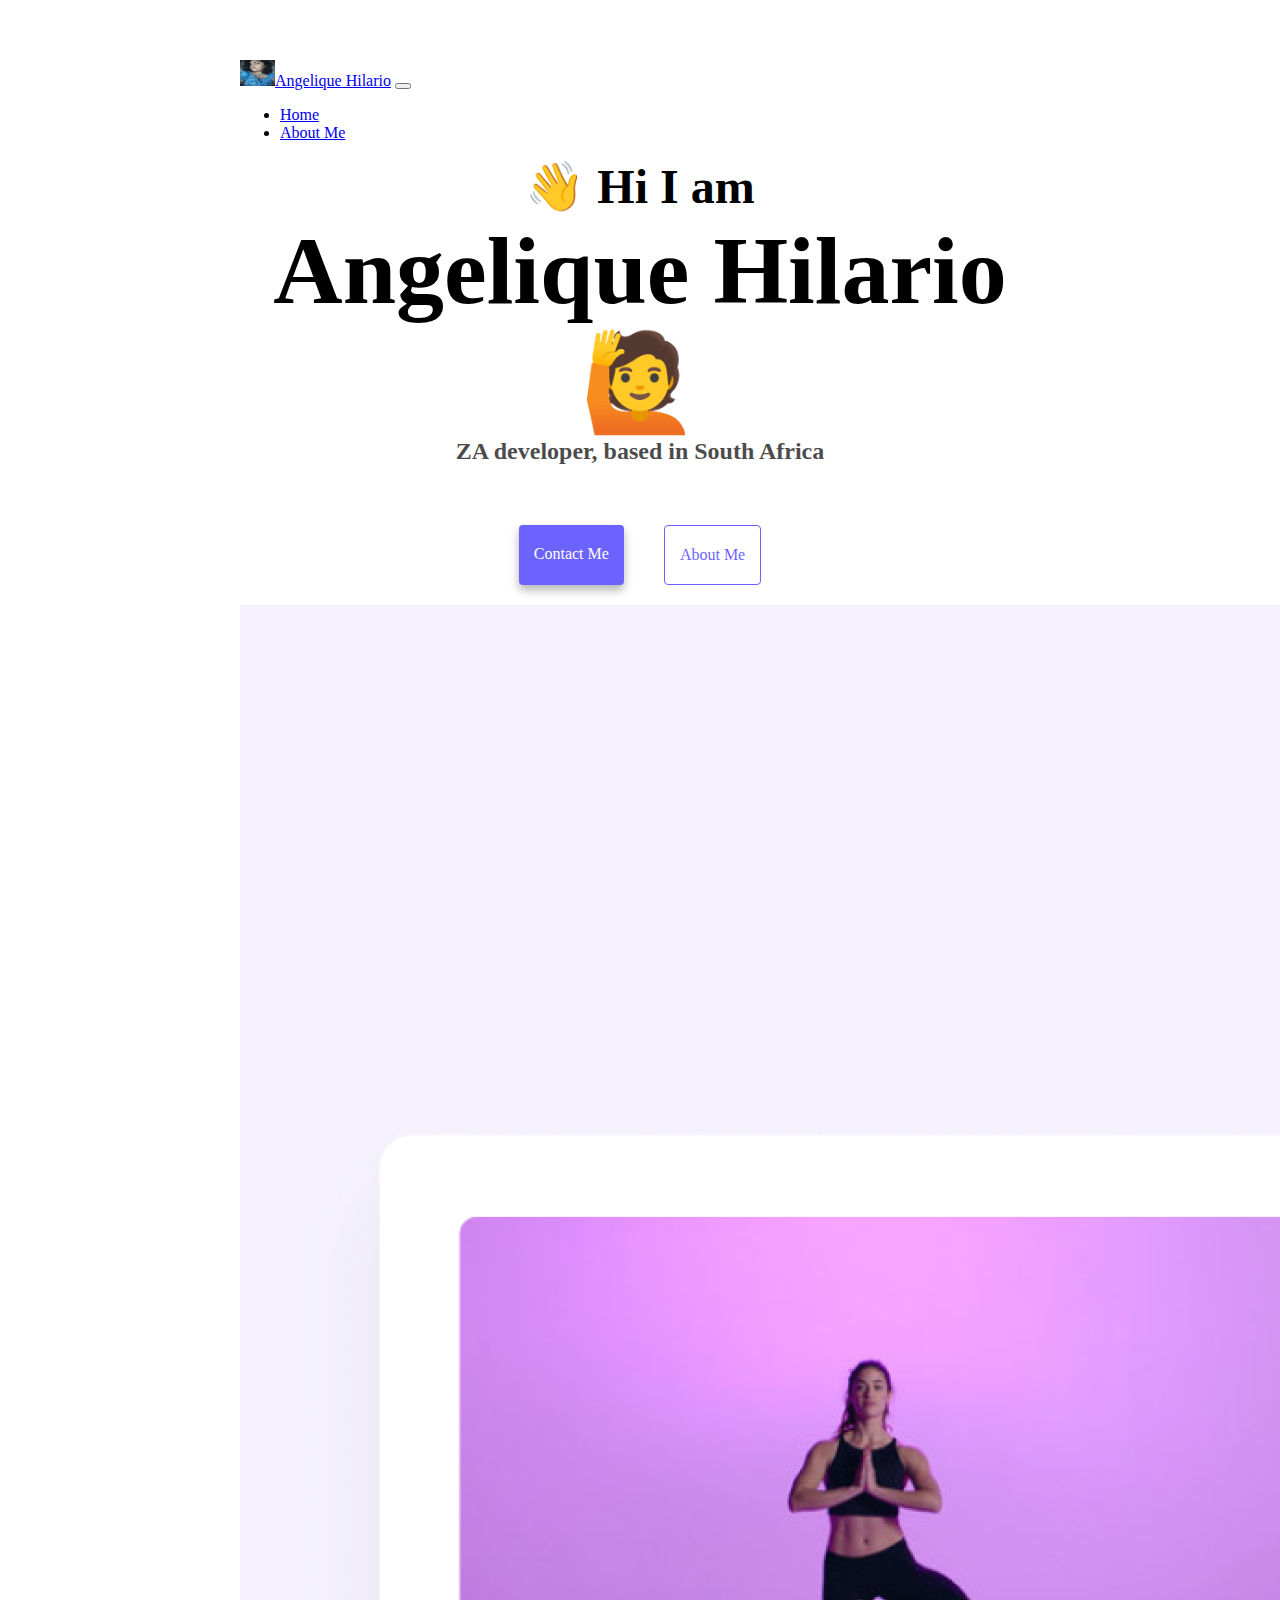
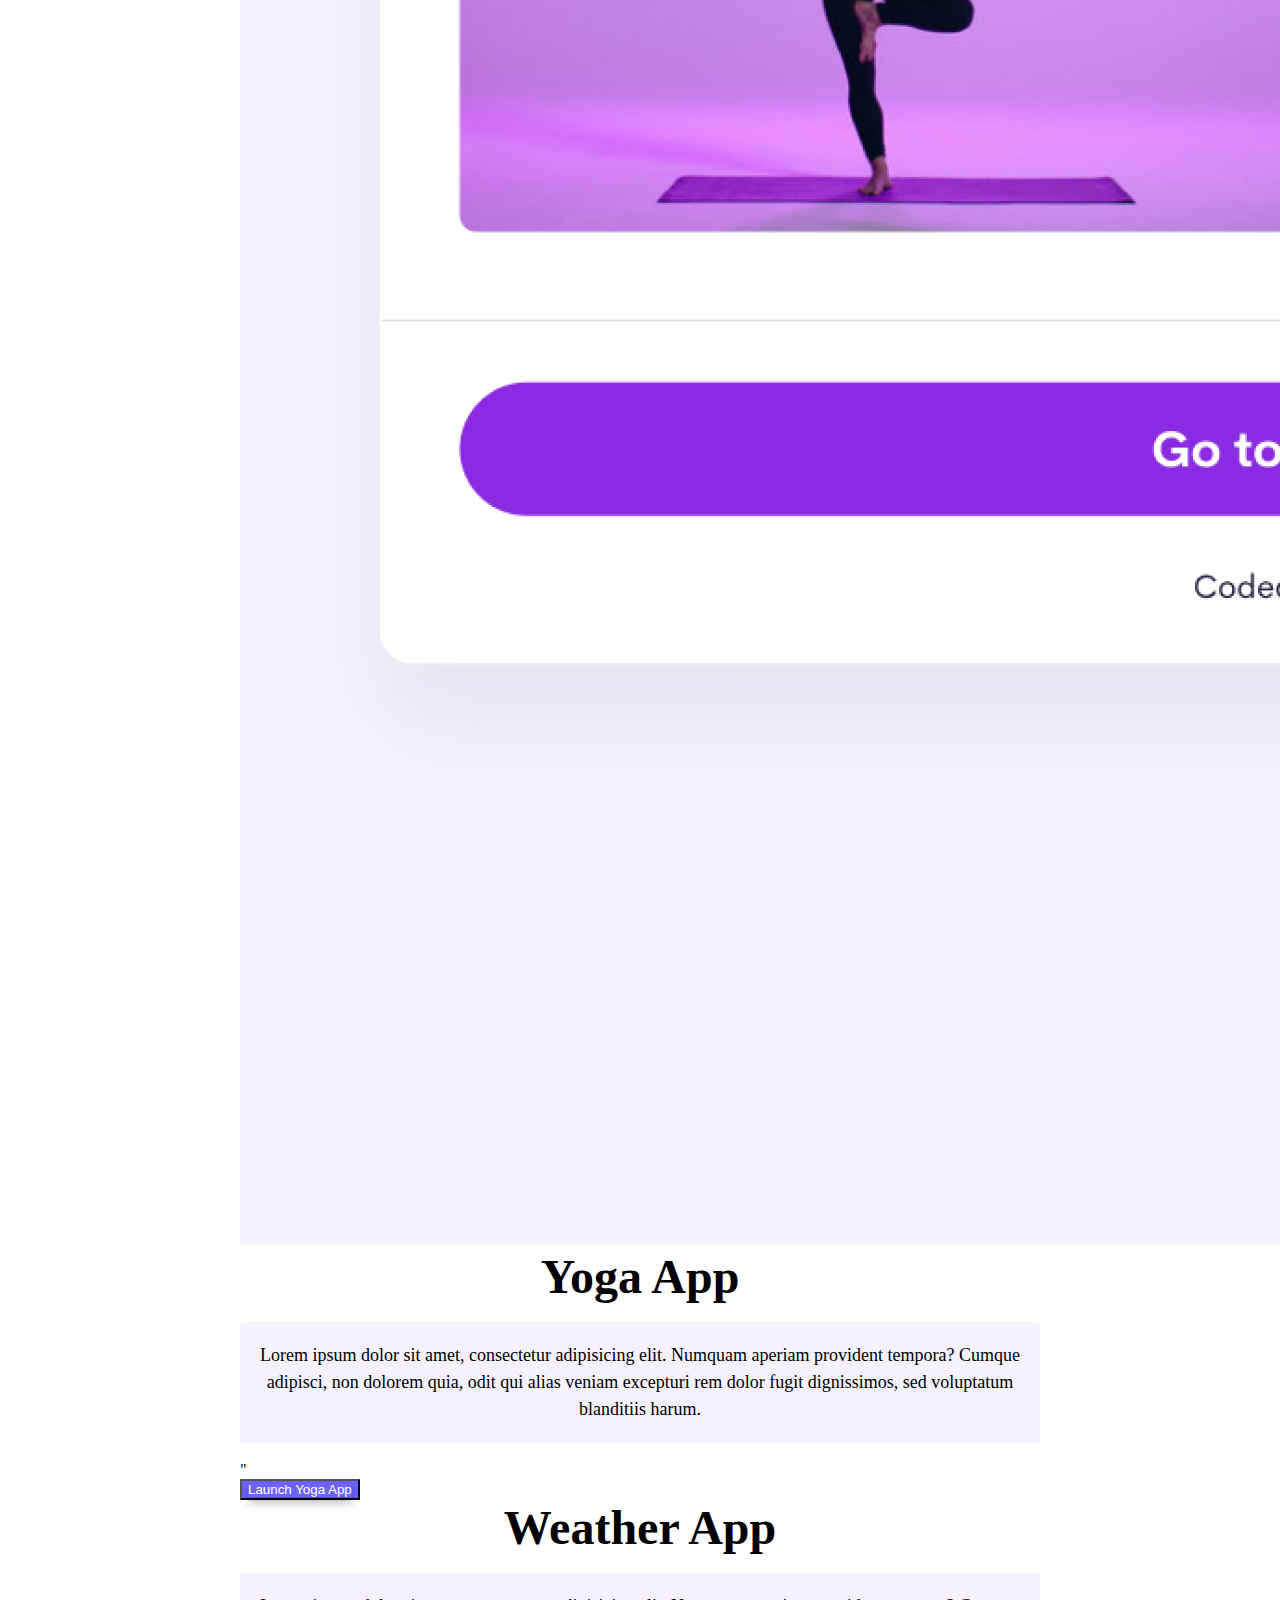
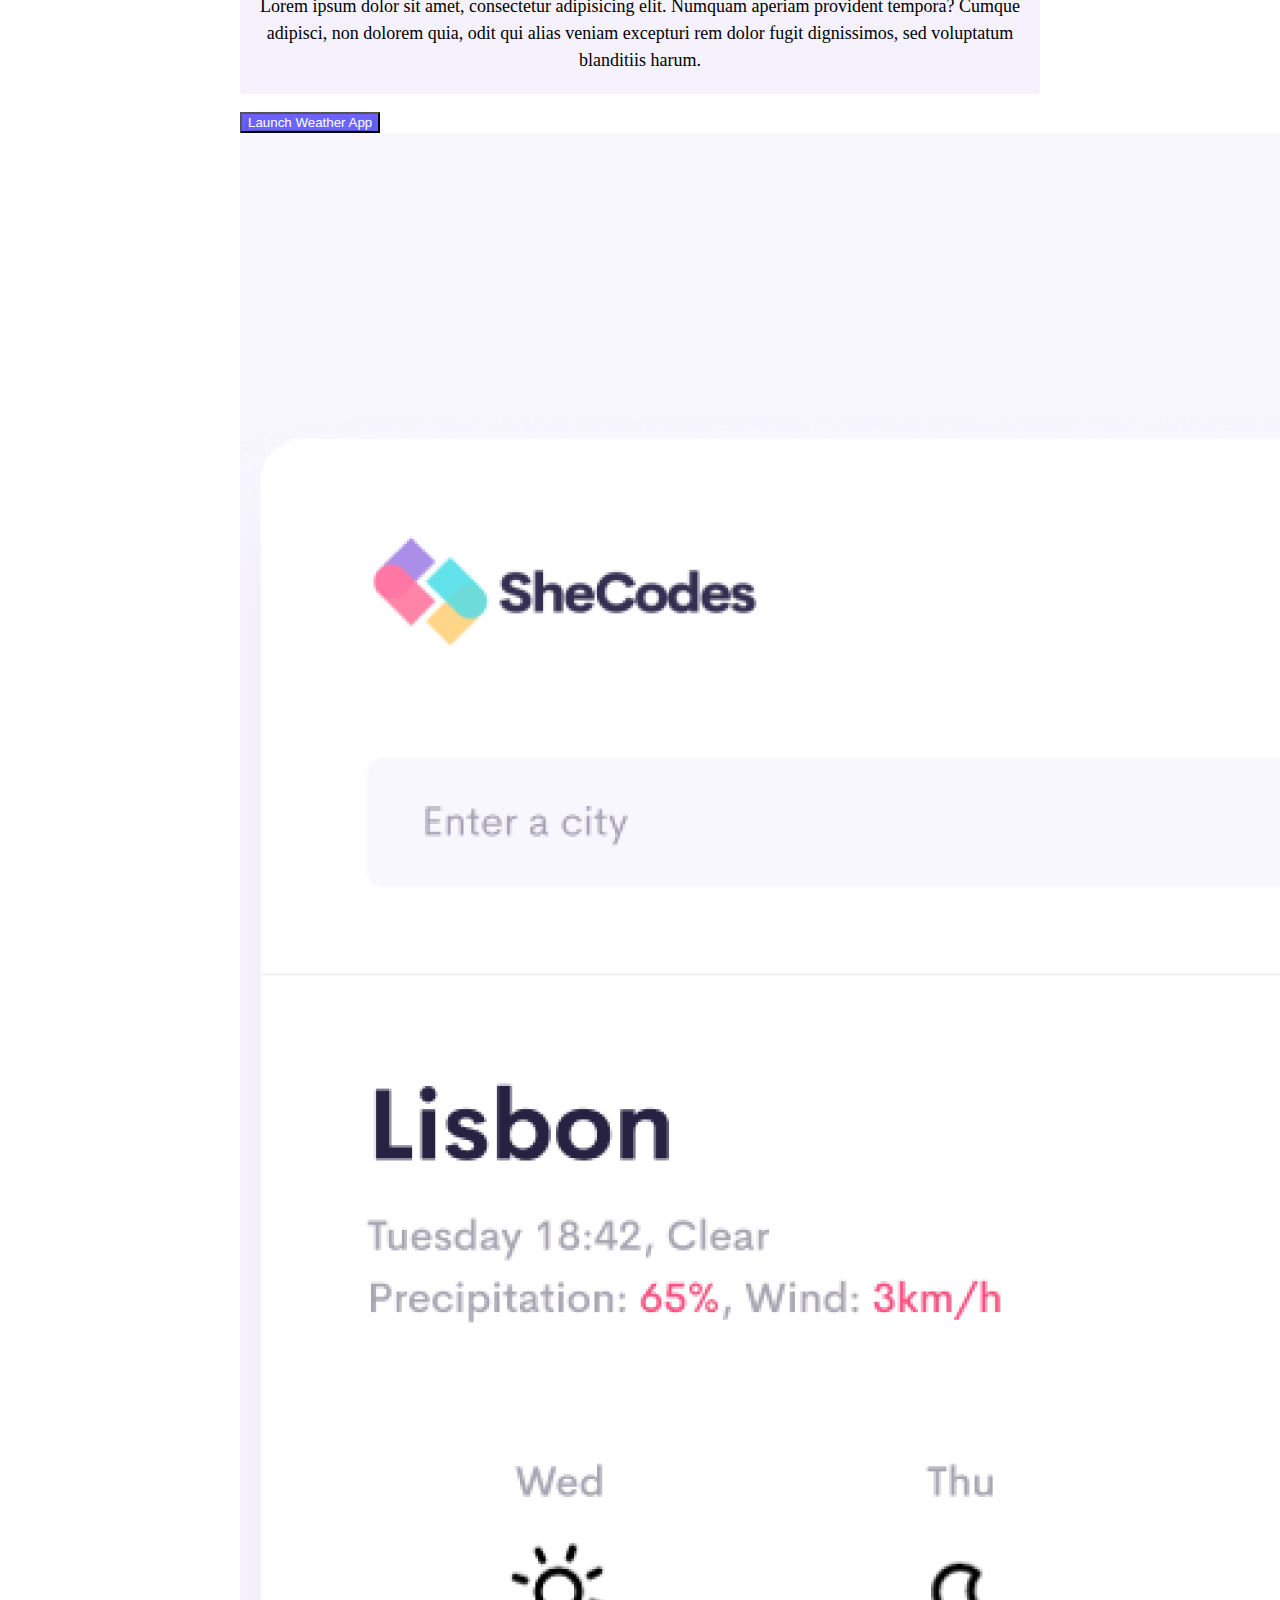
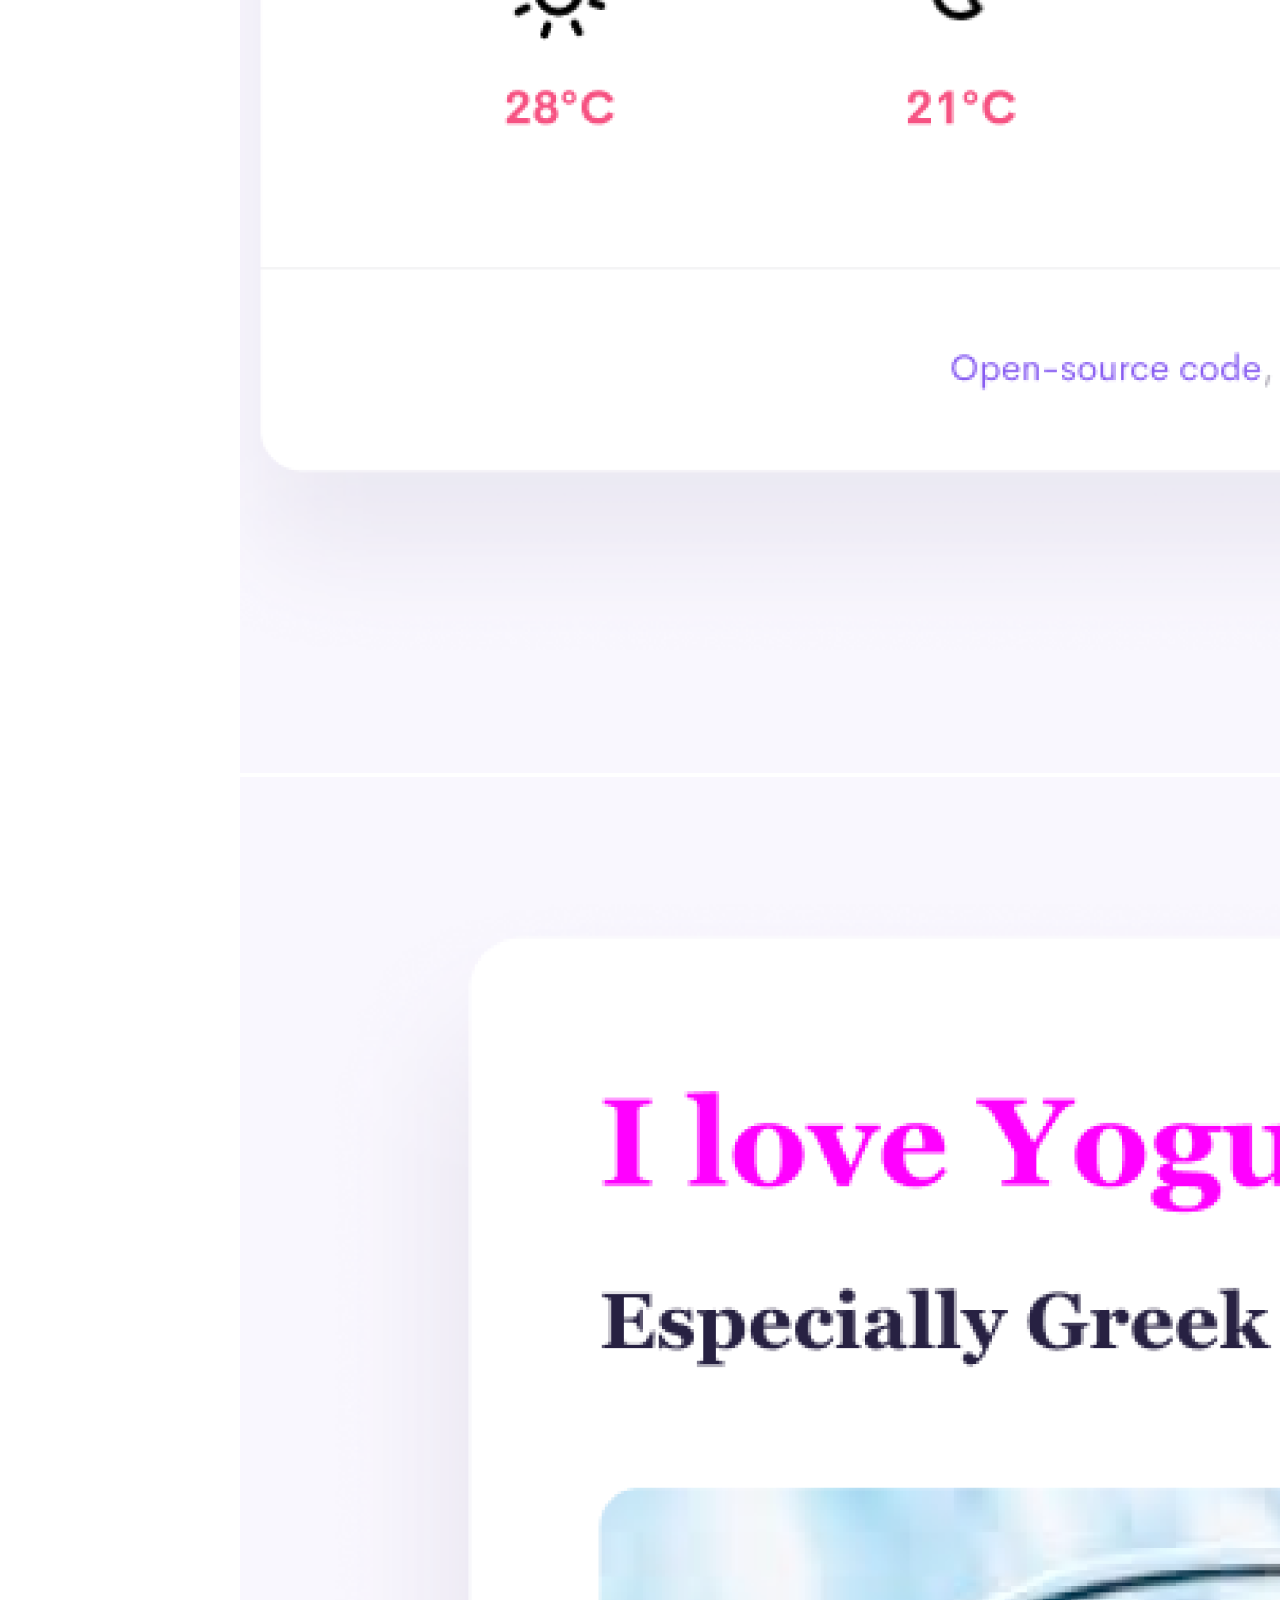
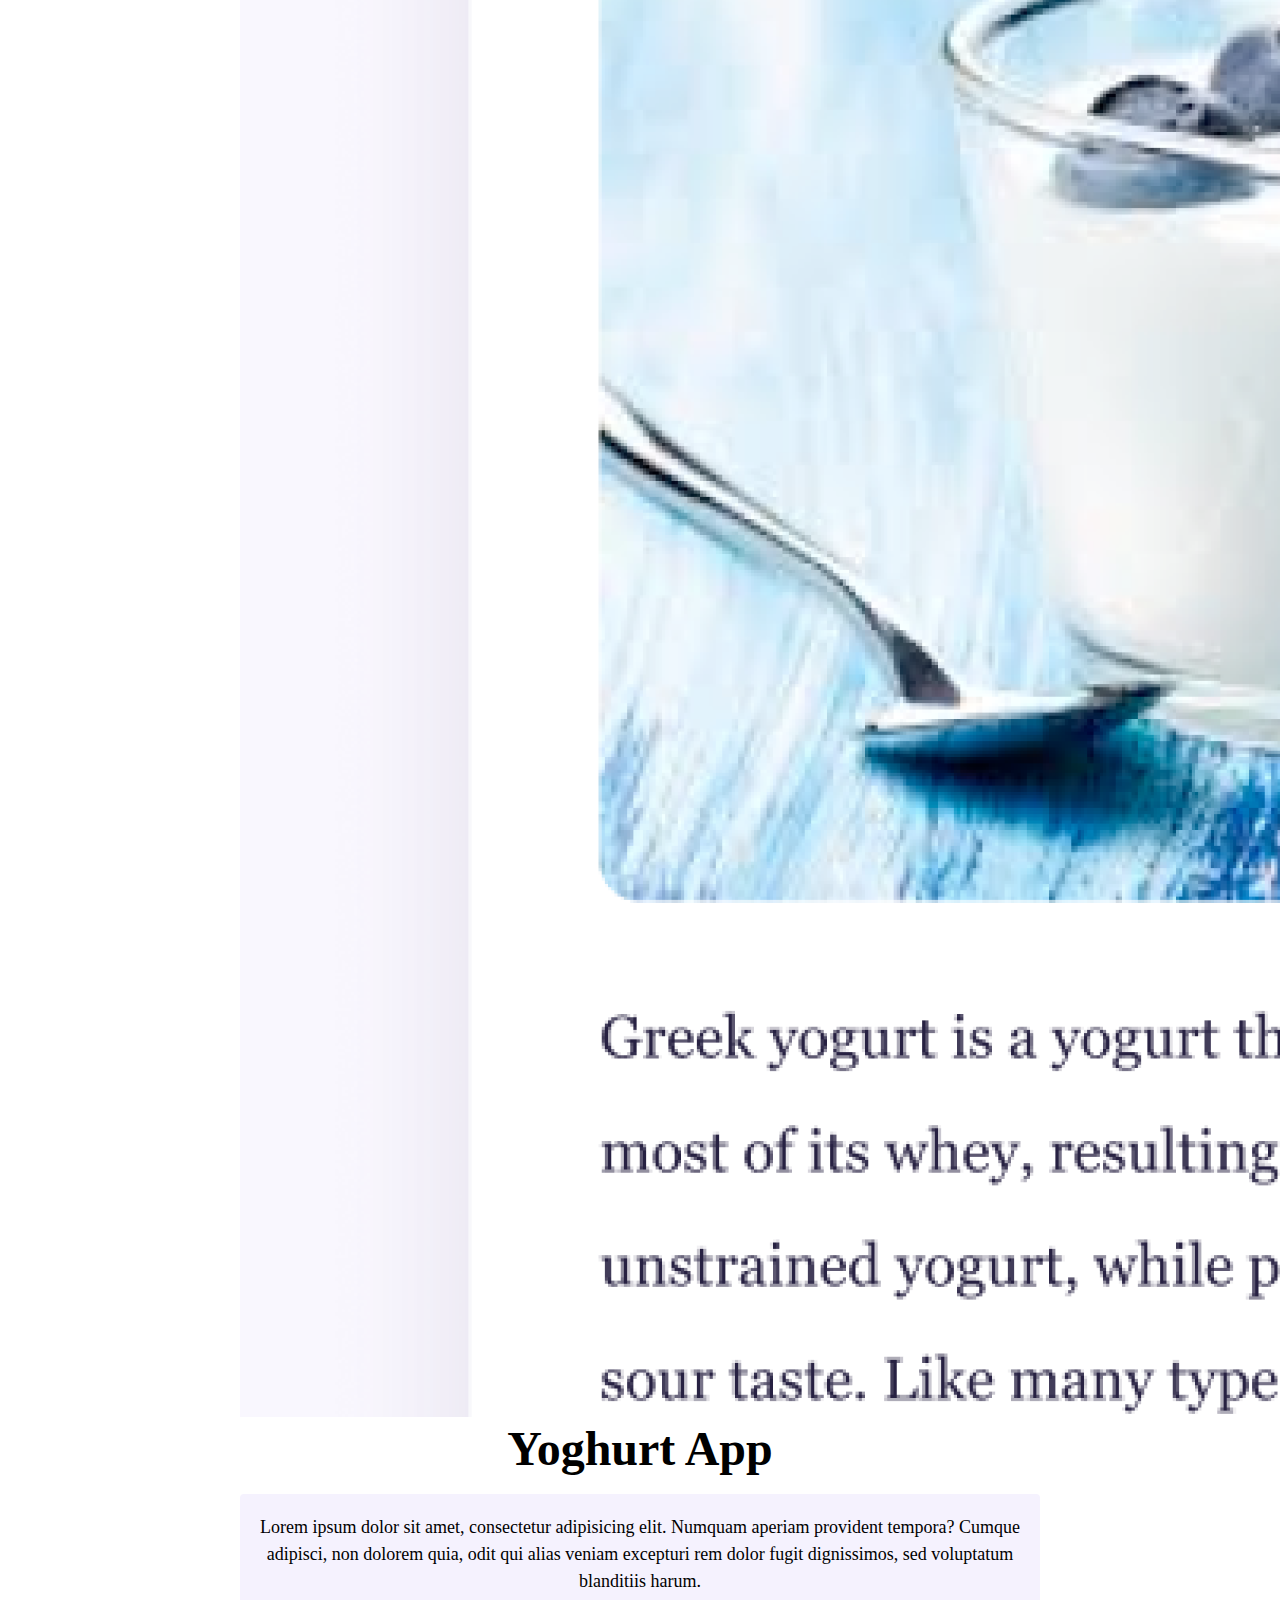
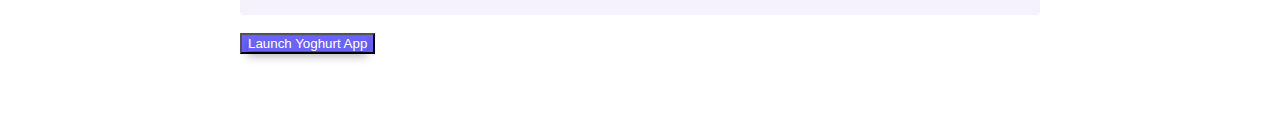
<file: index.html>
<!DOCTYPE html>
<html lang="en">
  <head>
    <meta charset="UTF-8" />
    <meta http-equiv="X-UA-Compatible" content="IE=edge" />
    <meta name="viewport" content="width=device-width, initial-scale=1.0" />
    <meta name="My profile website" content="profile details" />
    <title>Angelique</title>
    <link
      href="https://cdn.jsdelivr.net/npm/bootstrap@5.0.2/dist/css/bootstrap.min.css"
      rel="stylesheet"
      integrity="sha384-EVSTQN3/azprG1Anm3QDgpJLIm9Nao0Yz1ztcQTwFspd3yD65VohhpuuCOmLASjC"
      crossorigin="anonymous"
    />
    <script
      src="https://cdn.jsdelivr.net/npm/bootstrap@5.0.2/dist/js/bootstrap.bundle.min.js"
      integrity="sha384-MrcW6ZMFYlzcLA8Nl+NtUVF0sA7MsXsP1UyJoMp4YLEuNSfAP+JcXn/tWtIaxVXM"
      crossorigin="anonymous"
    ></script>
    <link rel="stylesheet" href="styles.css" />
  </head>
  <body>
    <nav class="navbar navbar-expand-lg navbar-light bg-light">
      <div class="container-fluid">
        <a class="navbar-brand" href="/" title="Homepage"
          ><img
            src="images/angel.jpg"
            alt="developer-logo"
            width="35"
            height="26"
            class="d-inline-block align-text-top"
          />Angelique Hilario</a
        >
        <button
          class="navbar-toggler"
          type="button"
          data-bs-toggle="collapse"
          data-bs-target="#navbarNav"
          aria-controls="navbarNav"
          aria-expanded="false"
          aria-label="Toggle navigation"
        >
          <span class="navbar-toggler-icon"></span>
        </button>
        <div class="collapse navbar-collapse" id="navbarNav">
          <ul class="navbar-nav">
            <li class="nav-item">
              <a
                class="nav-link active"
                aria-current="page"
                href="/"
                title="Homepage"
                >Home</a
              >
            </li>
            <li class="nav-item">
              <a
                class="nav-link"
                href="about.html"
                title="About Angelique Hilario"
                >About Me</a
              >
            </li>
          </ul>
        </div>
      </div>
    </nav>
    <h2 class="text-center">👋 Hi I am</h2>
    <h1 class="text-center">Angelique Hilario🙋</h1>
    <h3 class="text-center">ZA developer, based in South Africa</h3>
    <div class="navigation-links mb-5">
      <a
        href="/about.html#contact"
        class="contact-link"
        title="Contact Angelique"
        >Contact me</a
      >
      <a href="/about.html" class="about-link">About Me</a>
    </div>
    <div class="container">
      <div class="row">
        <div class="col-md-6">
          <img
            src="images/yoga.png"
            class="img-fluid rounded d-none d-sm-block"
          />
        </div>
        <div class="col-md-6">
          <h2 class="mb-3">Yoga App</h2>
          <p>
            Lorem ipsum dolor sit amet, consectetur adipisicing elit. Numquam
            aperiam provident tempora? Cumque adipisci, non dolorem quia, odit
            qui alias veniam excepturi rem dolor fugit dignissimos, sed
            voluptatum blanditiis harum.
          </p>
          "
          <div class="mt-5">
            <button class="btn">
              <a href="#" class="primary-link" title="Yoga project"
                >Launch Yoga App</a
              >
            </button>
          </div>
        </div>
      </div>
      <div class="row mt-5">
        <div class="col-md-6">
          <h2 class="mb-3">Weather App</h2>
          <p>
            Lorem ipsum dolor sit amet, consectetur adipisicing elit. Numquam
            aperiam provident tempora? Cumque adipisci, non dolorem quia, odit
            qui alias veniam excepturi rem dolor fugit dignissimos, sed
            voluptatum blanditiis harum.
          </p>
          <div class="mb-5 mt-5">
            <button class="btn">
              <a href="#" class="primary-link" title="Weather project">
                Launch Weather App</a
              >
            </button>
          </div>
        </div>
        <div class="col-md-6">
          <img
            src="images/weather.png"
            class="img-fluid rounded d-none d-sm-block"
            alt="Weather project"
          />
        </div>
      </div>
      <div class="row mt-5">
        <div class="col-md-6">
          <img
            src="images/yogurt.png"
            class="img-fluid rounded d-none d-sm-block"
            alt="Yogurt project"
          />
        </div>
        <div class="col-md-6">
          <h2 class="mb-3">Yoghurt App</h2>
          <p>
            Lorem ipsum dolor sit amet, consectetur adipisicing elit. Numquam
            aperiam provident tempora? Cumque adipisci, non dolorem quia, odit
            qui alias veniam excepturi rem dolor fugit dignissimos, sed
            voluptatum blanditiis harum.
          </p>
          <div class="mt-5">
            <button class="btn">
              <a href="#" class="primary-link">Launch Yoghurt App</a>
            </button>
          </div>
        </div>
      </div>
    </div>
  </body>
</html>
</file>
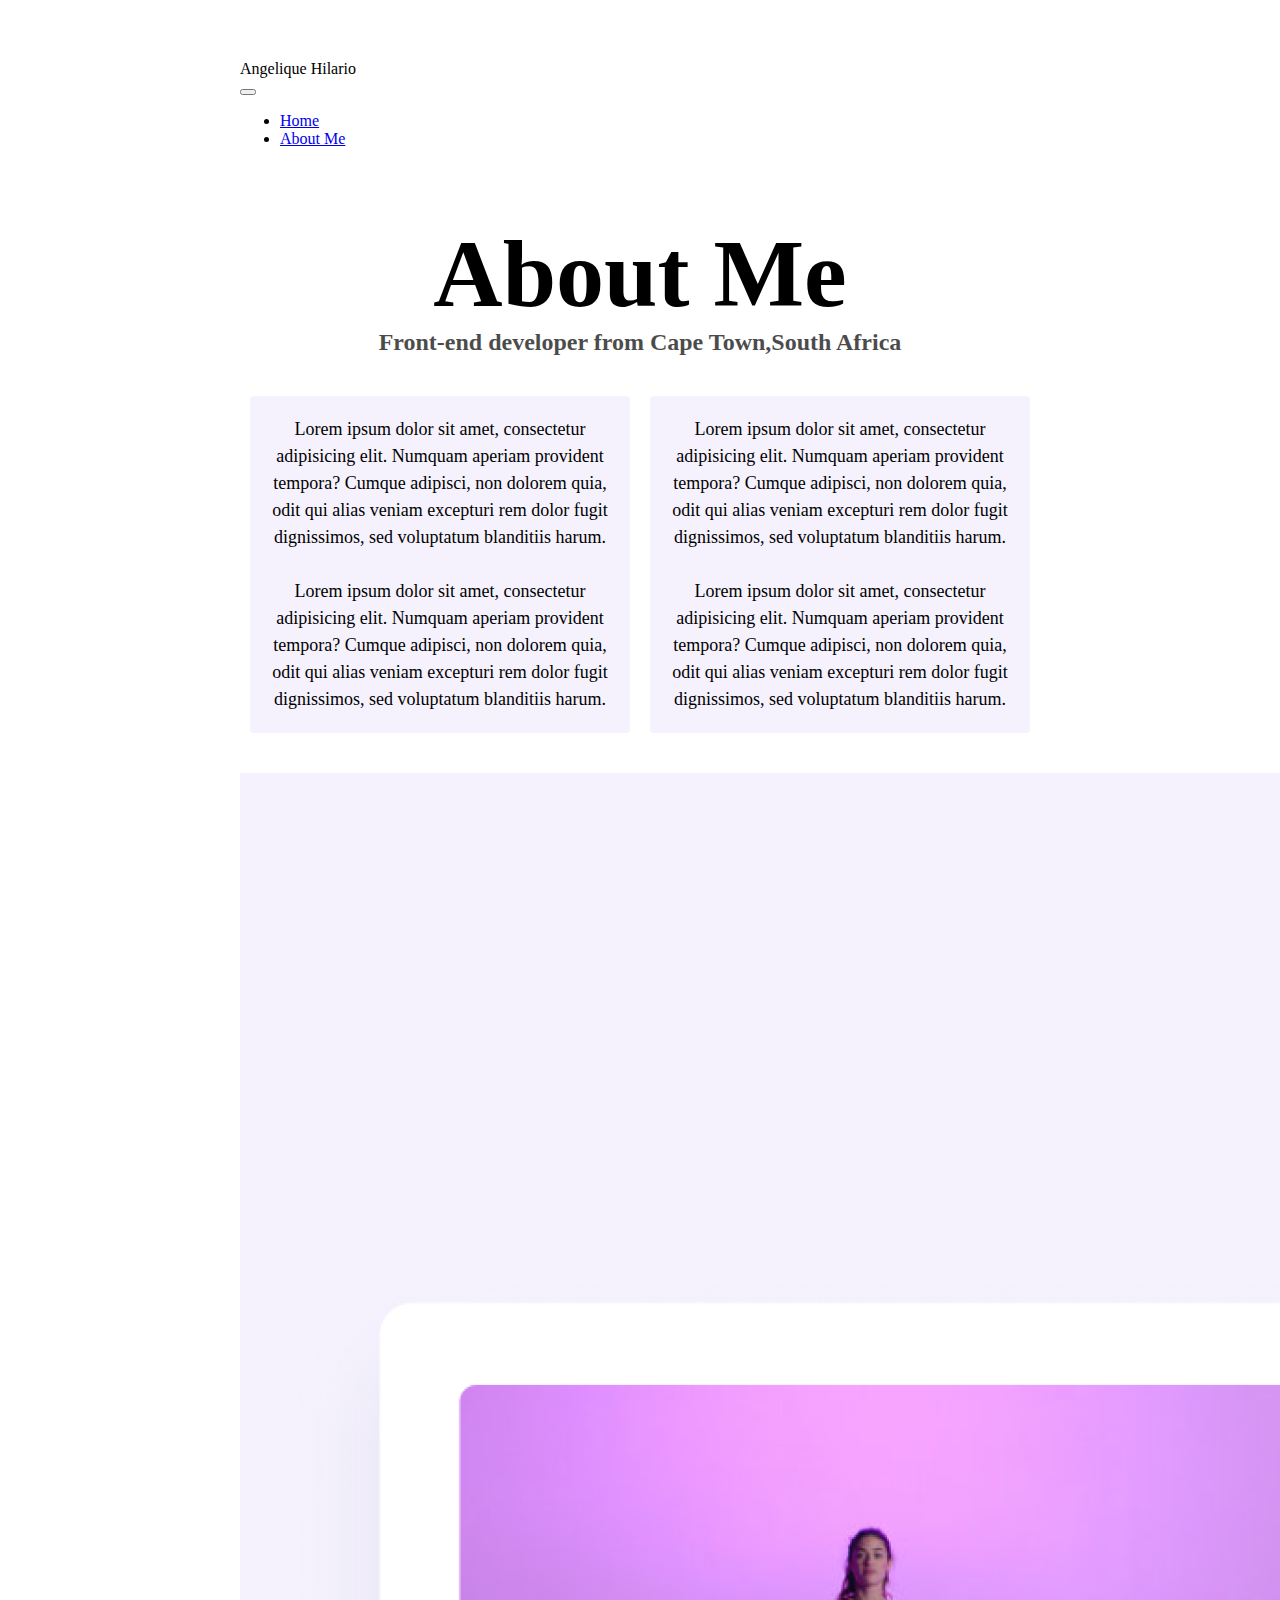
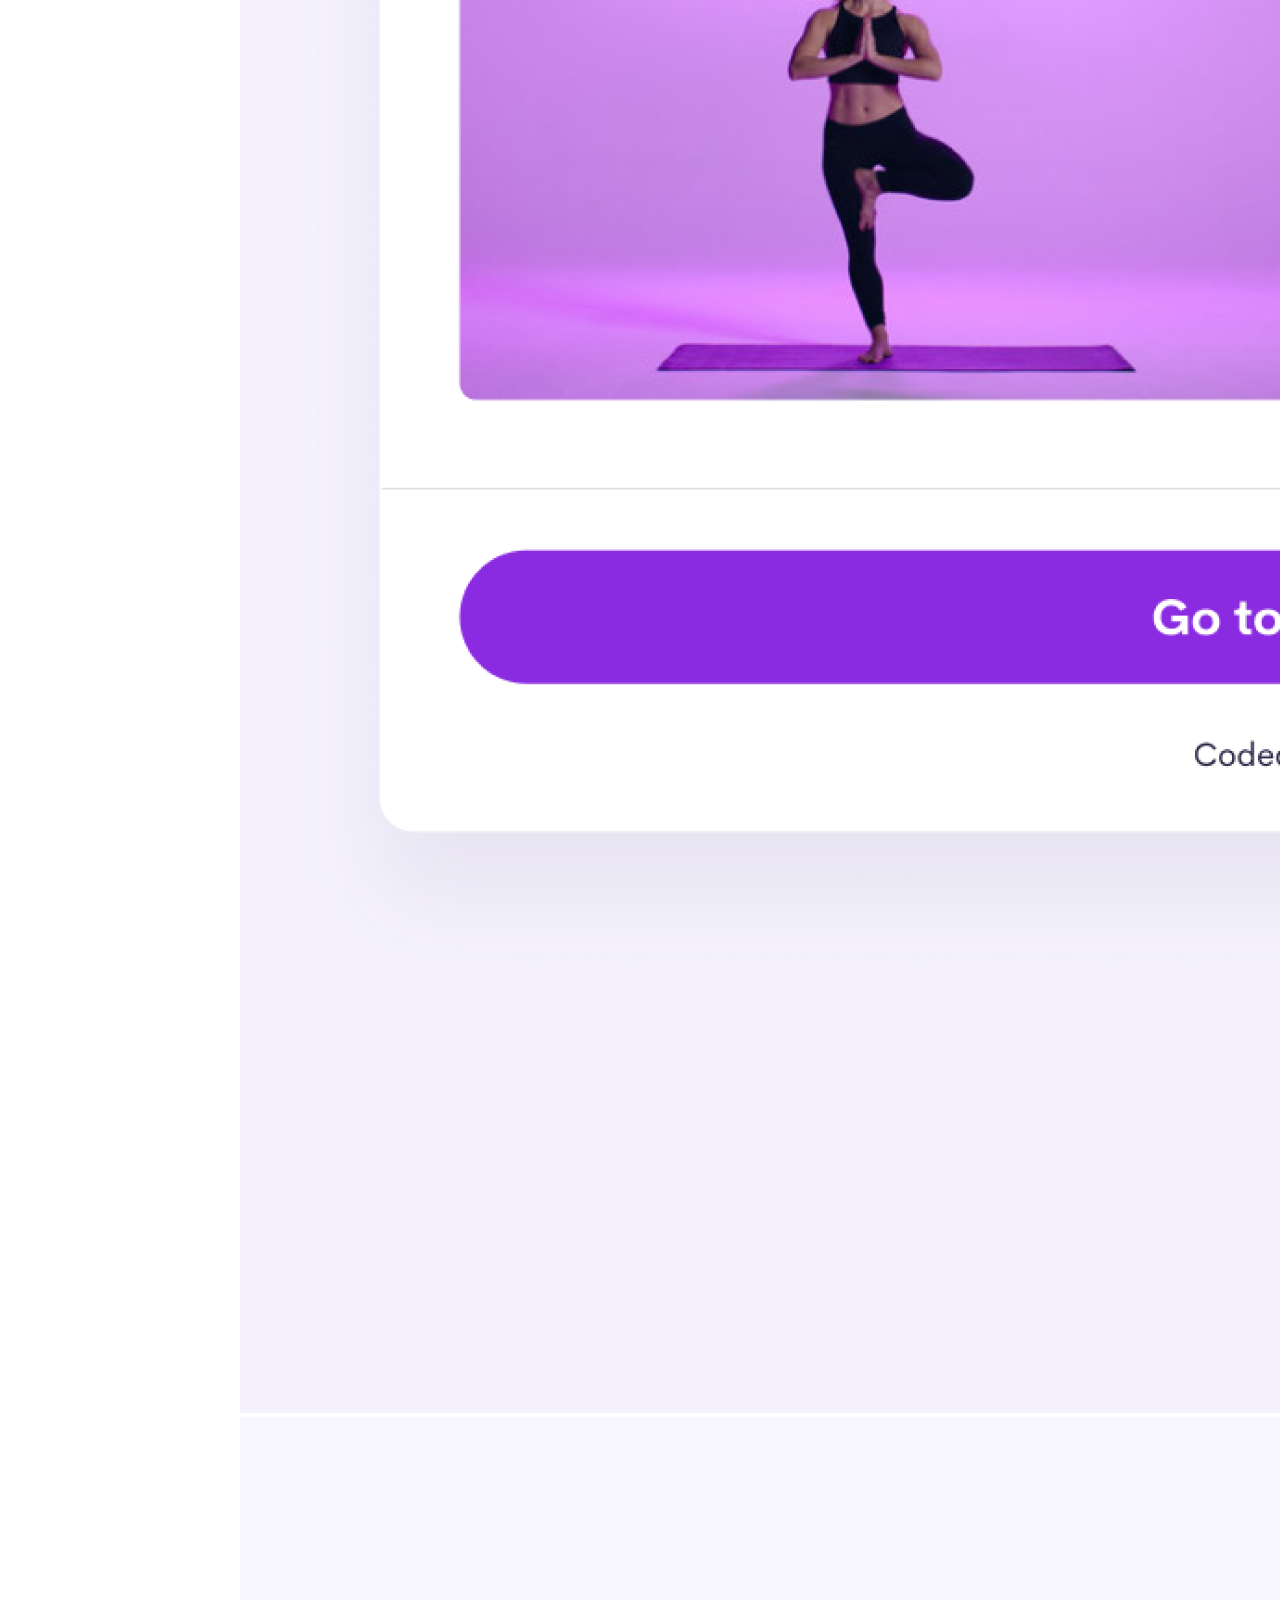
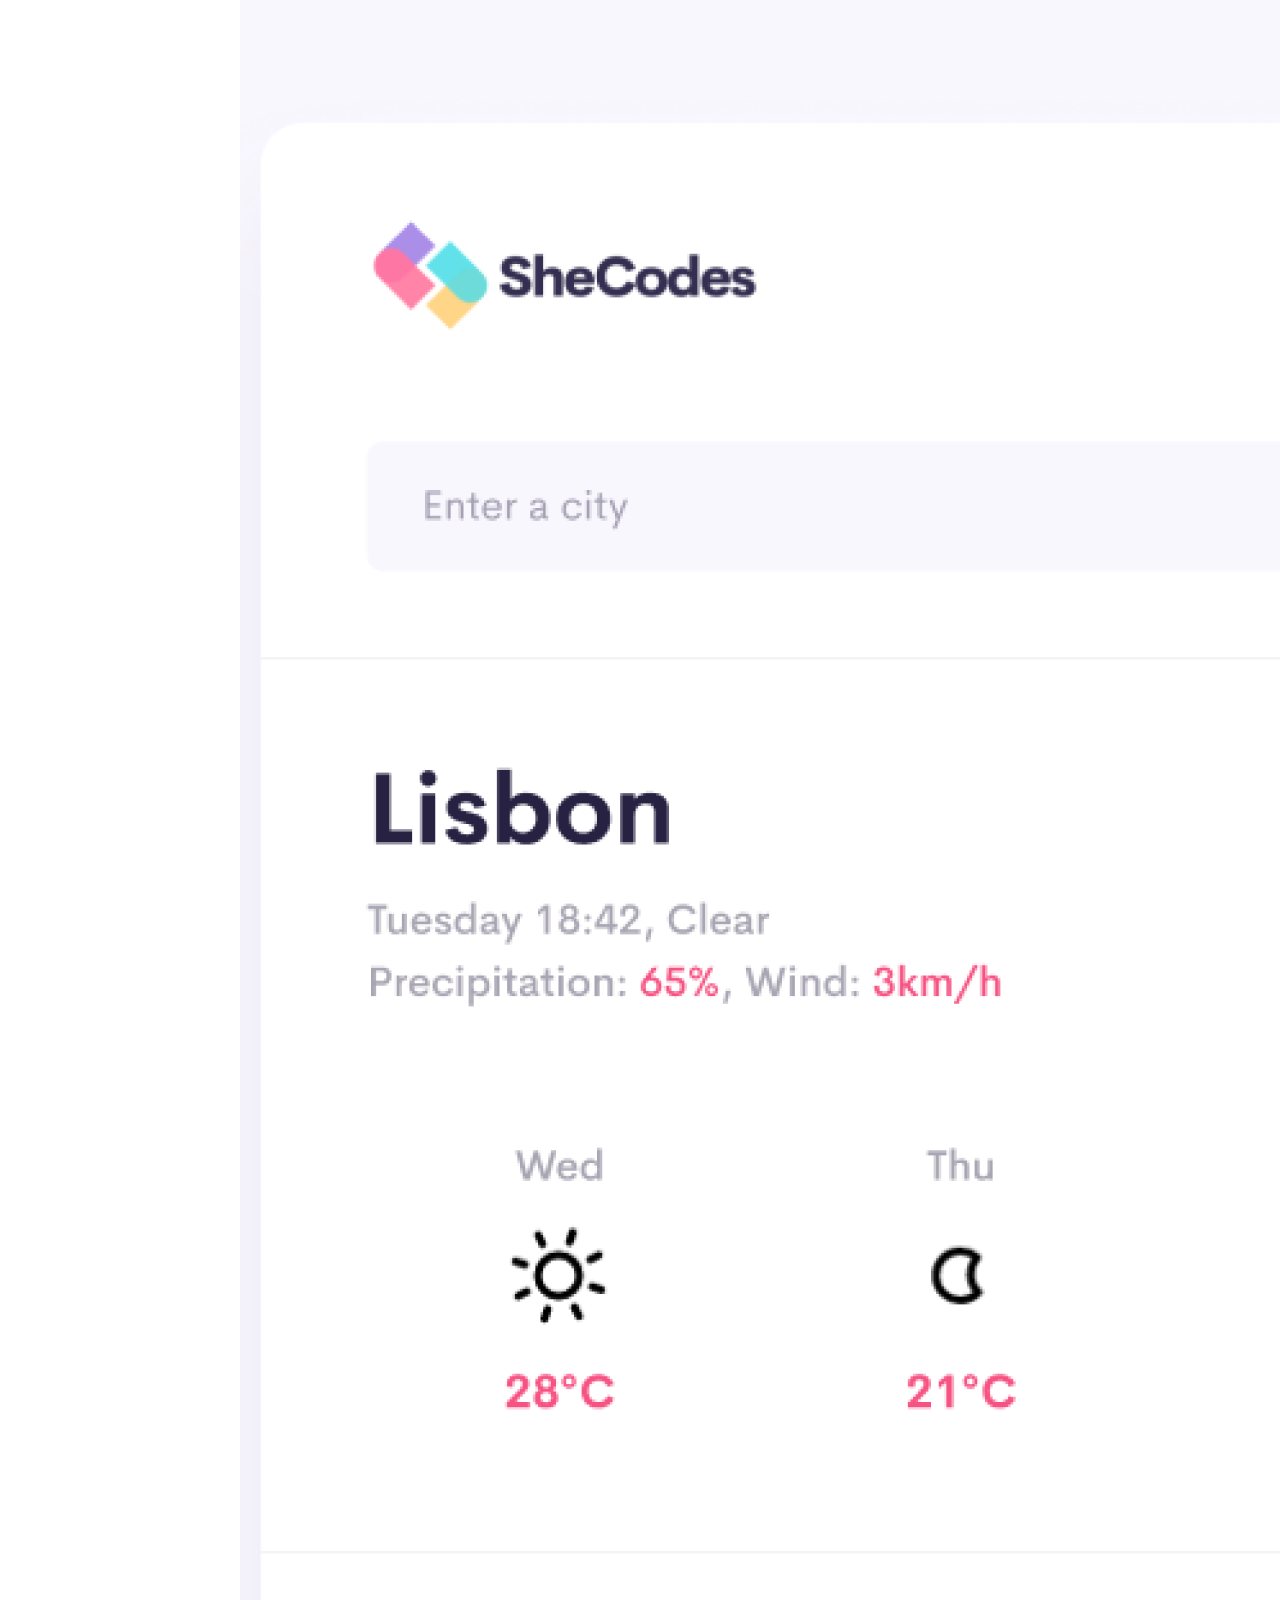
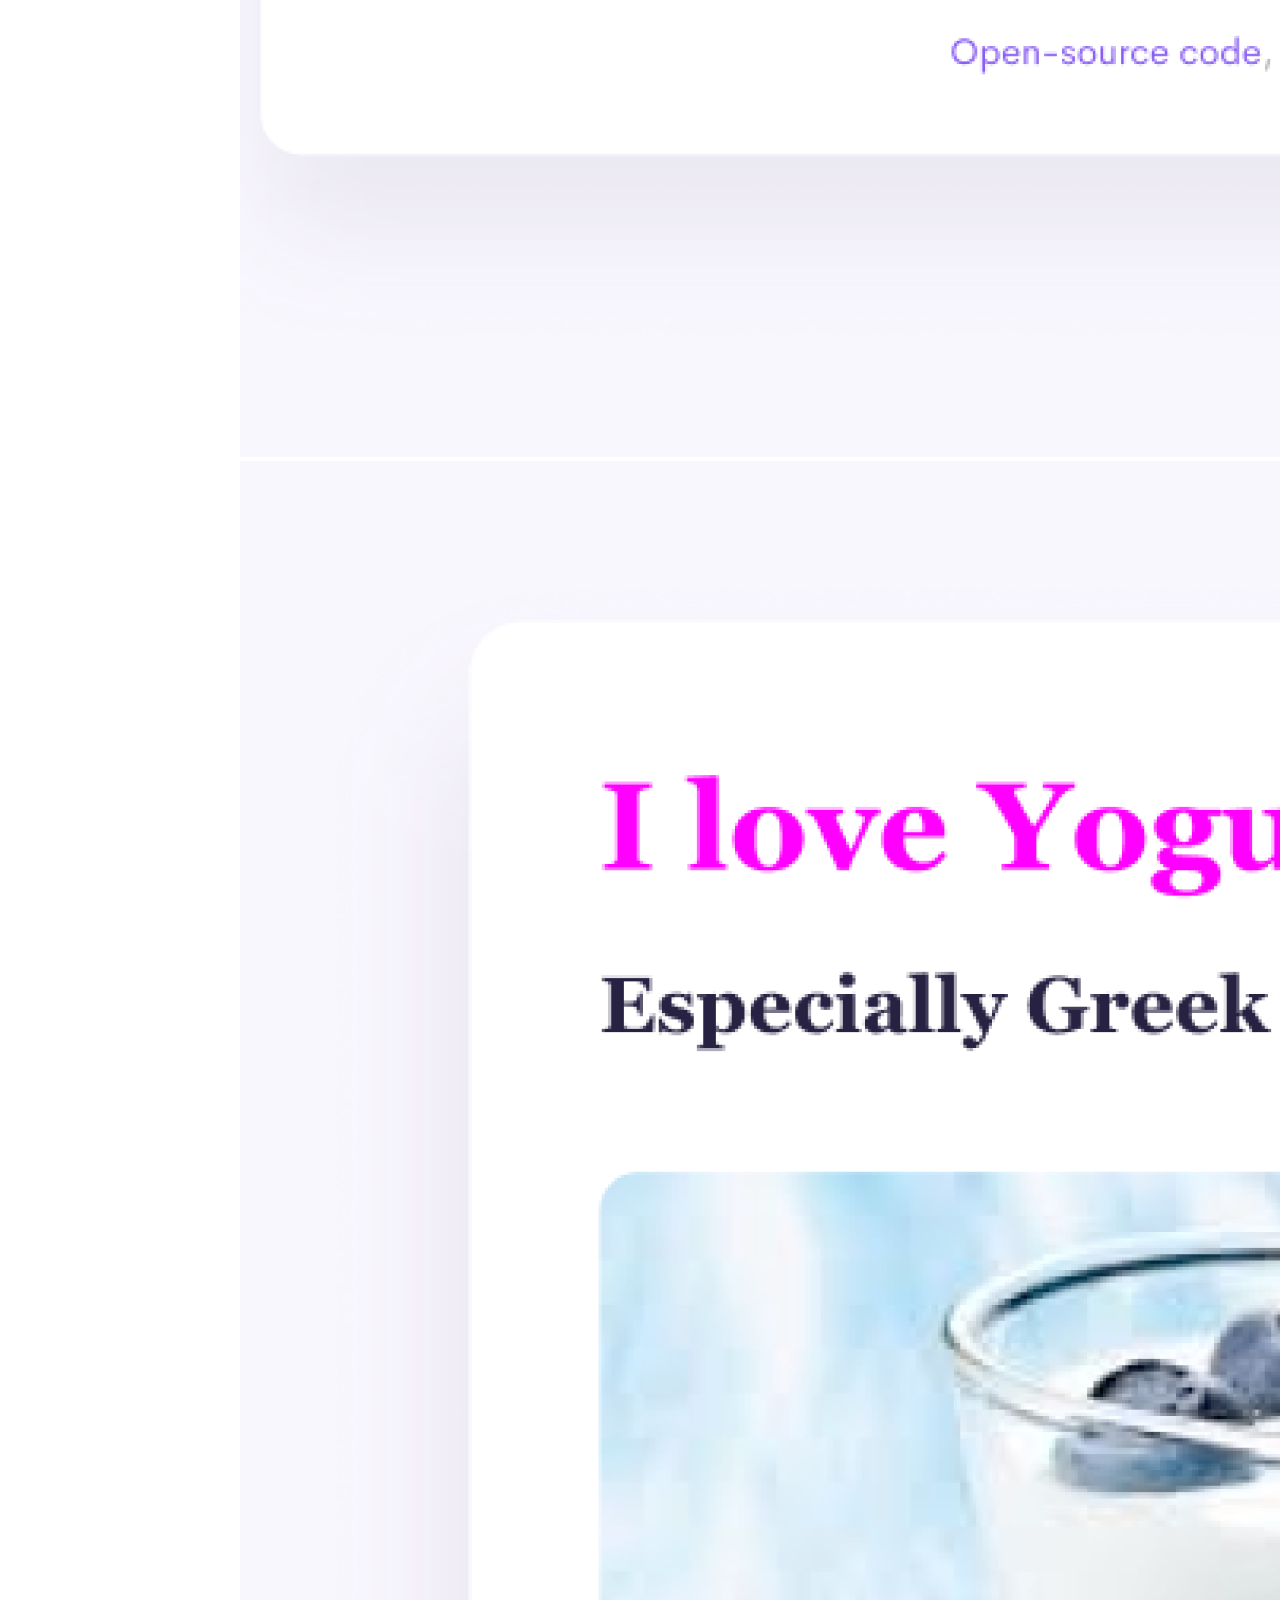
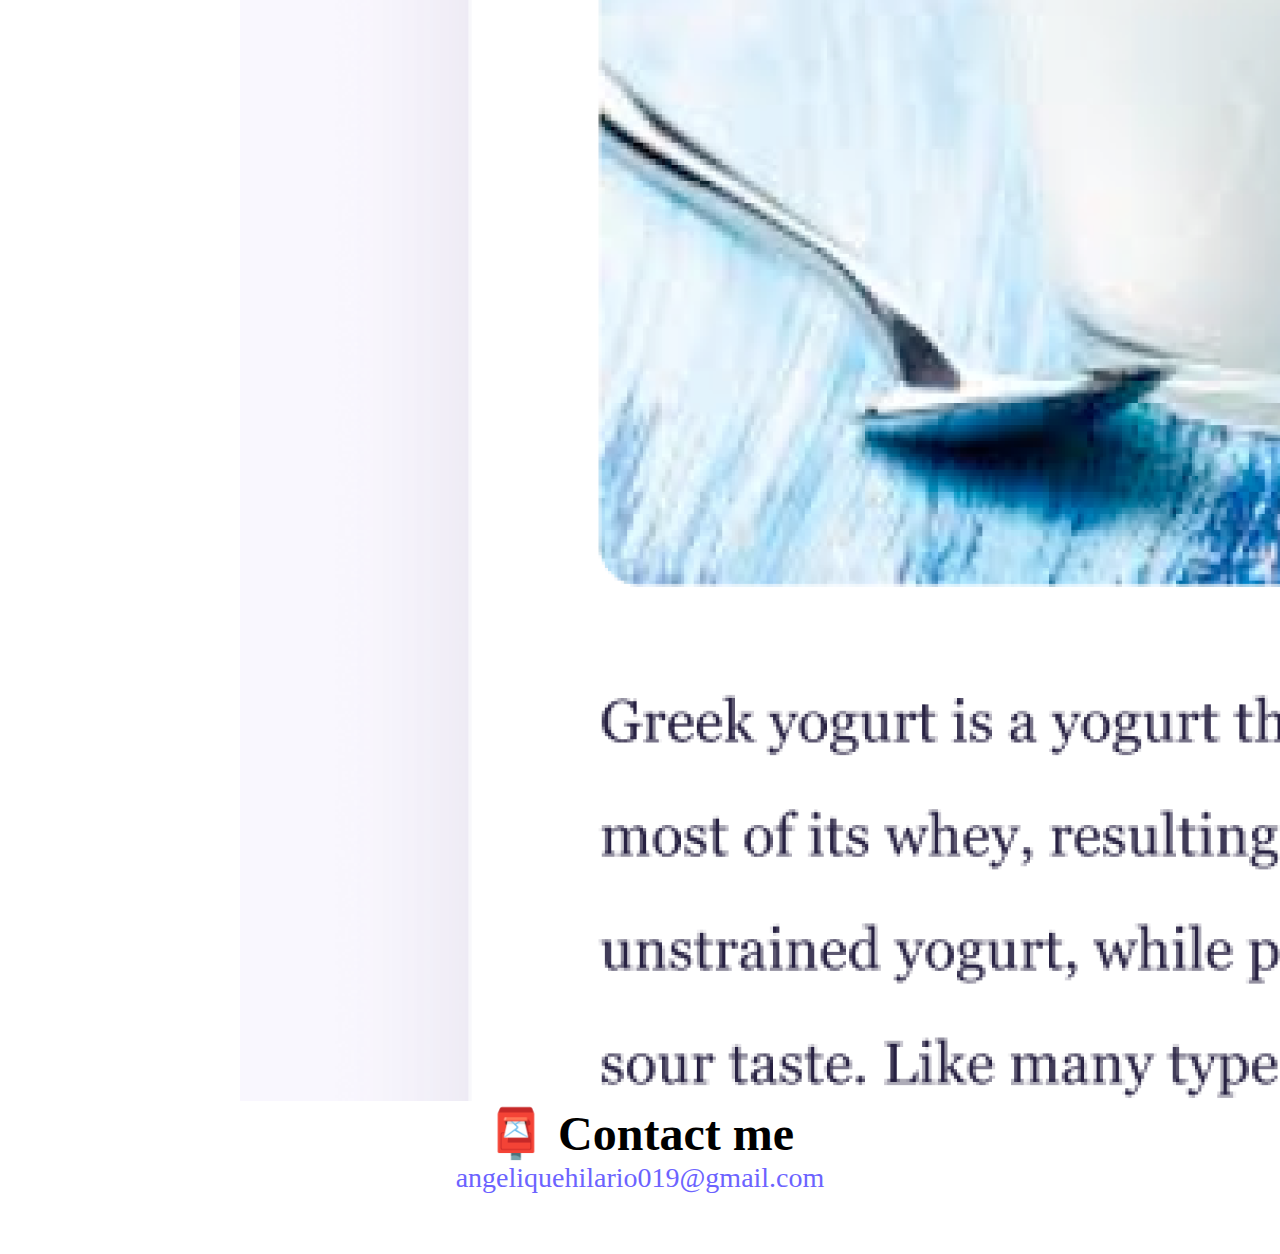
<file: about.html>
<!DOCTYPE html>
<html lang="en">
  <head>
    <meta charset="UTF-8" />
    <meta http-equiv="X-UA-Compatible" content="IE=edge" />
    <meta name="viewport" content="width=device-width, initial-scale=1.0" />
    <meta
      name="Contact Me"
      content="A detailed description about experiences"
    />
    <link rel="stylesheet" href="styles.css" />
    <title>About Angelique Hilario</title>
    <link
      href="https://cdn.jsdelivr.net/npm/bootstrap@5.0.2/dist/css/bootstrap.min.css"
      rel="stylesheet"
      integrity="sha384-EVSTQN3/azprG1Anm3QDgpJLIm9Nao0Yz1ztcQTwFspd3yD65VohhpuuCOmLASjC"
      crossorigin="anonymous"
    />
    <script
      src="https://cdn.jsdelivr.net/npm/bootstrap@5.0.2/dist/js/bootstrap.bundle.min.js"
      integrity="sha384-MrcW6ZMFYlzcLA8Nl+NtUVF0sA7MsXsP1UyJoMp4YLEuNSfAP+JcXn/tWtIaxVXM"
      crossorigin="anonymous"
    ></script>
  </head>
  <body>
    <nav class="navbar navbar-expand-lg navbar-light bg-light">
      <div class="container-fluid">
        <div class="navbar-brand" href="/" title="Homepage">
          Angelique Hilario
        </div>
      </div>
      <button
        class="navbar-toggler"
        type="button"
        data-bs-toggle="collapse"
        data-bs-target="#navbarNav"
        aria-controls="navbarNav"
        aria-expanded="false"
        aria-label="Toggle navigation"
      >
        <span class="navbar-toggler-icon"></span>
      </button>
      <div class="collapse navbar-collapse" id="navbarNav">
        <ul class="navbar-nav">
          <li class="nav-item">
            <a
              class="nav-link active"
              aria-current="page"
              href="/"
              title="Homepage"
              >Home</a
            >
          </li>
          <li class="nav-item">
            <a
              class="nav-link"
              href="/about.html"
              title="About Angelique Hilario"
              >About Me</a
            >
          </li>
        </ul>
      </div>
    </nav>
    <br />
    <br />
    <br />
    <!--<a href="index.html" class="homepage-link">Back to homepage</a>-->
    <h1 class="text-center">About Me</h1>
    <h3 class="text-center">Front-end developer from Cape Town,South Africa</h3>
    <div class="about-paragraphs text-center">
      <p>
        Lorem ipsum dolor sit amet, consectetur adipisicing elit. Numquam
        aperiam provident tempora? Cumque adipisci, non dolorem quia, odit qui
        alias veniam excepturi rem dolor fugit dignissimos, sed voluptatum
        blanditiis harum.
        <br />
        <br />
        Lorem ipsum dolor sit amet, consectetur adipisicing elit. Numquam
        aperiam provident tempora? Cumque adipisci, non dolorem quia, odit qui
        alias veniam excepturi rem dolor fugit dignissimos, sed voluptatum
        blanditiis harum.
      </p>
      <p>
        Lorem ipsum dolor sit amet, consectetur adipisicing elit. Numquam
        aperiam provident tempora? Cumque adipisci, non dolorem quia, odit qui
        alias veniam excepturi rem dolor fugit dignissimos, sed voluptatum
        blanditiis harum.
        <br />
        <br />
        Lorem ipsum dolor sit amet, consectetur adipisicing elit. Numquam
        aperiam provident tempora? Cumque adipisci, non dolorem quia, odit qui
        alias veniam excepturi rem dolor fugit dignissimos, sed voluptatum
        blanditiis harum.
      </p>
    </div>
    <div class="container">
      <div class="row">
        <div class="col-sm-4">
          <img
            src="/images/yoga.png"
            class="img-fluid p-2 shadow rounded"
            alt="Yoga project"
          />
        </div>
        <div class="col-sm-4">
          <img
            src="/images/weather.png"
            class="img-fluid p-2 shadow rounded"
            alt="Weather project"
          />
        </div>
        <div class="col-sm-4">
          <img
            src="images/yogurt.png"
            class="img-fluid p-2 shadow rounded"
            alt="Yogurt project"
          />
        </div>
      </div>
    </div>
    <div id="contact" class="mt-5">
      <h2 class="text-center">📮 Contact me</h2>
      <a href="mailto:angeliquehilario019@gmail.com" class="email-link"
        >angeliquehilario019@gmail.com
      </a>
    </div>
  </body>
</html>
</file>
<file: styles.css>
:root {
    --primary-color: #6c63ff;
    --secondary-color: #f5f2fe;
    --box-shadow: 0 5px 10px rgba(0, 0, 0, 0.3);
  }
  
  body {
    margin: 60px auto;
    max-width: 800px;
  }
  
  h1,
  h2,
  h3 {
    text-align: center;
    margin: 0;
  }
  
  h1 {
    font-size: 96px;
  }
  
  h2 {
    font-size: 48px;
  }
  
  h3 {
    font-size: 24px;
    opacity: 0.7;
  }
  
  p {
    background: var(--secondary-color);
    padding: 20px;
    border-radius: 4px;
    font-size: 18px;
    line-height: 1.5;
    text-align: center;
  }
  .primary-link{
    background: var(--primary-color);
    box-shadow: var(--box-shadow);
    color: white;
    text-decoration: none;
}

.primary-link:hover{
    text-decoration: none;

}
  
  .btn {
    text-decoration: none;
    background-color: var(--primary-color);
    color: white;
  }
  
  .navigation-links {
    display: flex;
    margin-top: 40px;
    justify-content: center;
  }
  
  .navigation-links a {
    margin: 20px;
    border-radius: 4px;
    padding: 20px 15px;
    text-decoration: none;
    text-transform: capitalize;
  }

  .navigation-links mb-5{
    text-align: center;
  }
  
  .contact-link {
    background: var(--primary-color);
    box-shadow: var(--box-shadow);
    color: white;
    
  }
  
  .about-link {
    color: var(--primary-color);
    border: 1px solid var(--primary-color);
  }
  
  .homepage-link {
    color: var(--primary-color);
    text-align: center;
    display: block;
  }
  
  .about-paragraphs {
    display: flex;
    margin: 30px 0;
  }
  
  .about-paragraphs p {
    margin: 10px;
  }
  
  .email-link {
    display: flex;
    justify-content: center;
    color: var(--primary-color);
    font-size: 28px;
    text-decoration: none;
  }
  
  .email-link:hover {
    text-decoration: underline;
  }
</file>
